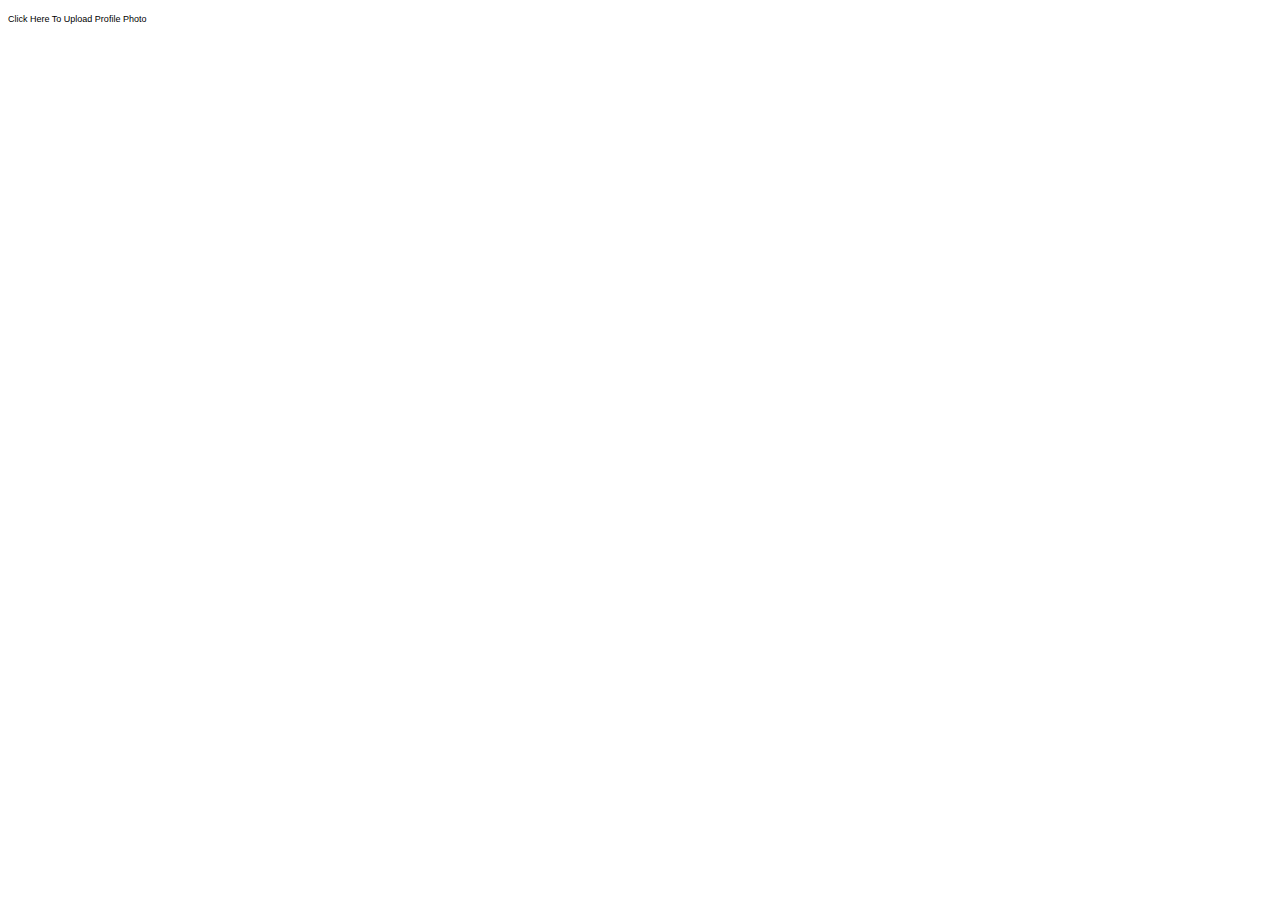
<file: ssPrac/index.html>
<!DOCTYPE html>
<html lang="en">
	<head>
		<script type="text/javascript" src="Ajaxfileupload-jquery-1.3.2.js" ></script>
		<script type="text/javascript" src="ajaxupload.3.5.js" ></script>
		<title> FILE</title>
		<script type="text/javascript" >
			$(function(){
				var btnUpload=$('#me');
				var mestatus=$('#mestatus');
				var files=$('#files');
				new AjaxUpload(btnUpload, {
					action: 'uploadPhoto.php',
					name: 'uploadfile',
					onSubmit: function(file, ext){
						 if (! (ext && /^(jpg|png|jpeg|gif)$/.test(ext))){ 
		                    // extension is not allowed 
							mestatus.text('Only JPG, PNG or GIF files are allowed');
							return false;
						}
						mestatus.html('<img src="ajax-loader.gif" height="16" width="16">');
					},
					onComplete: function(file, response){
						//On completion clear the status
						mestatus.text('Photo Uploaded Sucessfully!');
						//On completion clear the status
						files.html('');
						//Add uploaded file to list
						if(response==="success"){
							$('<li></li>').appendTo('#files').html('<img src="images/webinfopedia_'+file+'" alt="" height="120" width="130" /><br />').addClass('success');
						} else{
							$('<li></li>').appendTo('#files').text(file).addClass('error');
						}
					}
				});
				
			});
		</script>
		
	</head>
	<body>
		<div id="me" class="styleall" style=" cursor:pointer;"><span style=" cursor:pointer; font-family:Verdana, Geneva, sans-serif; font-size:9px;"><span style=" cursor:pointer;">Click Here To Upload Profile Photo</span></span></div><span id="mestatus" ></span>
	</body>
</html>
</file>
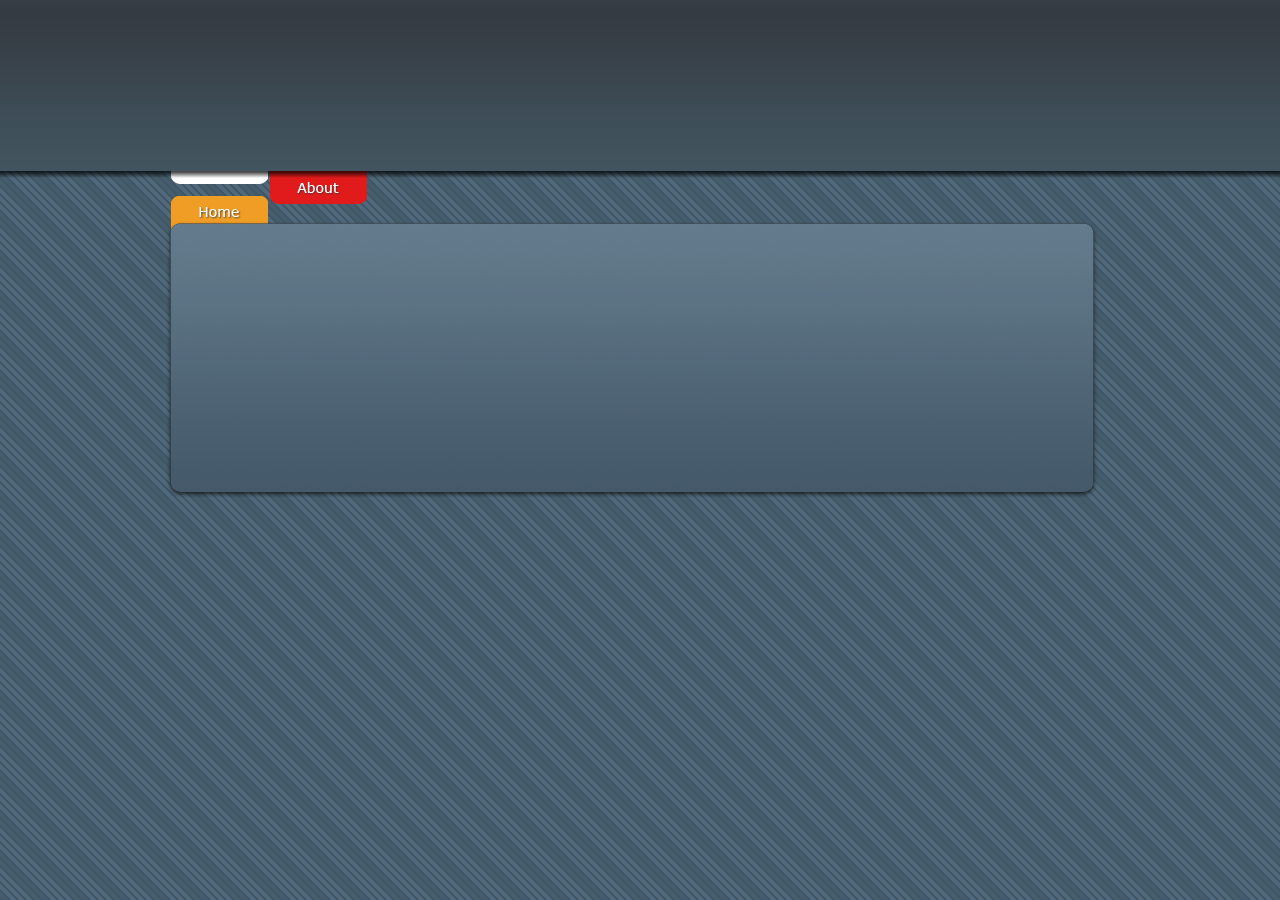
<file: corp/prac/index.html>
<!DOCTYPE html PUBLIC "-//W3C//DTD XHTML 1.0 Strict//EN" "http://www.w3.org/TR/xhtml1/DTD/xhtml1-strict.dtd">
<html xmlns="http://www.w3.org/1999/xhtml">
<head>
	<title>slick animated menu</title>
  
	<link rel="stylesheet" href="css/main.css" type="text/css" />
	
	<script type="text/javascript" src="js/jquery.js" ></script>
	<script type="text/javascript" src="js/jquery-bp.js" ></script>
	<script type="text/javascript" src="js/navigation.js" ></script>
</head>
<body>
	<div id="header"></div>
	<div id="navigation" class="container">
		<div id="home" class="pri-nav active"><div><a href="#">Jobs</a></div></div>
		<div id="about" class="pri-nav"><div><a href="#">Products</a></div></div>
	</div>
	<div class="container">
		<div class="content">
			<div id="content-title"></div>
			<!-- the rest of the content-->
		</div>
	</div>
</body>
</file>
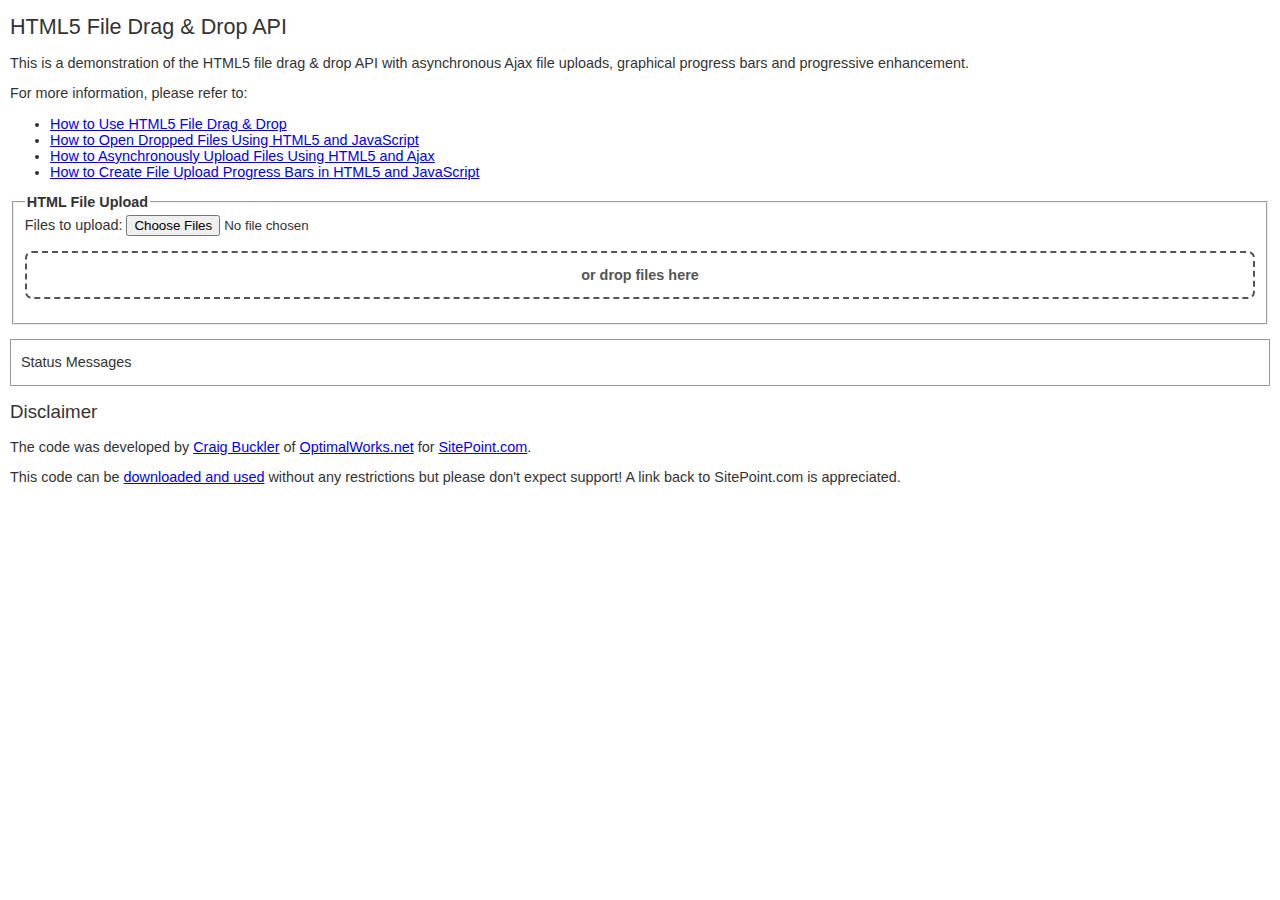
<file: ssPrac/filedrag3/index.html>
<!DOCTYPE html>
<html lang="en">
<head>
<meta charset="UTF-8" />
<title>HTML5 File Drag &amp; Drop API</title>
<link rel="stylesheet" type="text/css" media="all" href="styles.css" />
</head>
<body>

<h1>HTML5 File Drag &amp; Drop API</h1>

<p>This is a demonstration of the HTML5 file drag &amp; drop API with asynchronous Ajax file uploads, graphical progress bars and progressive enhancement.</p>

<p>For more information, please refer to:</p>
<ul>
<li><a href="http://www.sitepoint.com/html5-file-drag-and-drop/">How to Use HTML5 File Drag &amp Drop</a></li>
<li><a href="http://www.sitepoint.com/html5-javascript-open-dropped-files">How to Open Dropped Files Using HTML5 and JavaScript</a></li>
<li><a href="http://www.sitepoint.com/html5-ajax-file-upload">How to Asynchronously Upload Files Using HTML5 and Ajax</a></li>
<li><a href="http://www.sitepoint.com/html5-javascript-file-upload-progress-bar">How to Create File Upload Progress Bars in HTML5 and JavaScript</a></li>
</ul>


<form id="upload" action="upload.php" method="POST" enctype="multipart/form-data">

<fieldset>
<legend>HTML File Upload</legend>

<input type="hidden" id="MAX_FILE_SIZE" name="MAX_FILE_SIZE" value="300000" />

<div>
	<label for="fileselect">Files to upload:</label>
	<input type="file" id="fileselect" name="fileselect[]" multiple="multiple" />
	<div id="filedrag">or drop files here</div>
</div>

<div id="submitbutton">
	<button type="submit">Upload Files</button>
</div>

</fieldset>

</form>

<div id="progress"></div>

<div id="messages">
<p>Status Messages</p>
</div>


<h2>Disclaimer</h2>
<p>The code was developed by <a href="http://twitter.com/craigbuckler">Craig Buckler</a> of <a href="http://optimalworks.net/">OptimalWorks.net</a> for <a href="http://sitepoint.com/">SitePoint.com</a>.</p>

<p>This code can be <a href="http://blogs.sitepointstatic.com/examples/tech/filedrag/3/filedrag3.zip">downloaded and used</a> without any restrictions but please don't expect support! A link back to SitePoint.com is appreciated.</p>

<script src="filedrag.js"></script>
</body>
</html>
</file>
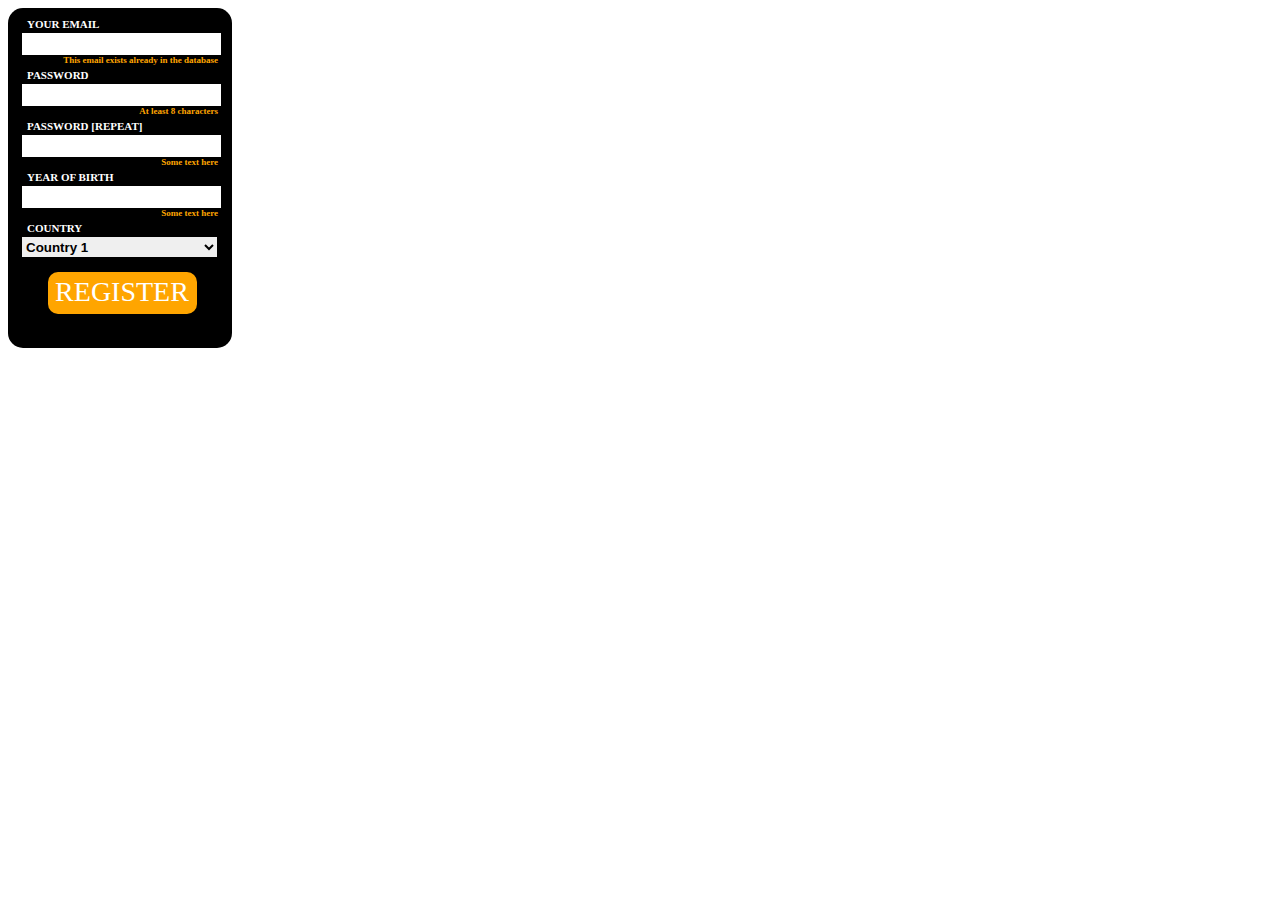
<file: corp/sample.html>
<!DOCTYPE html>
<html lang="en">
	<head>
		<title>FORM</title>
	</head>
	<style>
 
	.registration form{
	 width:220px;
	 height:330px;
	 background-color: black;
	 padding: 10px 0px 0px 4px;
	 -moz-border-radius: 15px;
	 -webkit-border-radius: 15px;
	 color: white;
	 text-transform: uppercase;
	 font-size: 11px;
	 font-weight: bold;
	 font-family: "Century Gothic";
	}
	 
	.registration input, .registration select{
	 width: 195px;
	 height: 20px;
	 margin: 3px 0px 0px 10px;
	 border: 0px;
	 font-weight: bold;
	}
	 
	.registration input:focus{
	 background-color: orange;
	}
	 
	.registration form label{
	 margin: 5px 0px 0px 15px;
	}
	 
	a{
	 outline:none;
	}
	 
	.register_button{
	 width: 149px;
	 height: 42px;
	 background-color: orange;
	 -moz-border-radius: 10px;
	 -webkit-border-radius: 10px;
	 margin: 15px auto 0px auto;
	 text-align: center;
	 cursor: pointer;
	 clear: both;
	}
	 
	.register_button span{
	 font-weight: normal;
	 font-size: 28px;
	 font-family: "Impact";
	 line-height: 40px;
	}
	.register_button span a{
	 text-decoration: none;
	 color: white;
	}
	.register_button span a:hover{
	 color: black;
	}
	 
	span.error{
	 margin-right: 20px;
	 font-size: 9px;
	 color: orange;
	 height: 10px;
	}
	 
	p.error{
	 margin:0px 14px 0px 10px;
	 font-size:9px;
	 color:orange;
	 height:6px;
	 padding: 0px 0px 8px 0px;
	 text-align:right;
	 text-transform:none;
	}
	 
	</style>
	<body>
		<div class="registration">
			 <form>
			 <label>Your email</label>
			 <input type="text" />
			 <p class="error"><span>This email exists already in the database</span></p>
			 
			 <label>Password</label>
			 <input type="text" />
			 <p class="error"><span>At least 8 characters</span></p>
			 
			 <label>Password [repeat]</label>
			 <input type="text" />
			 <p class="error"><span>Some text here</span></p>
			 
			 <label>Year of Birth</label>
			 <input type="text" />
			 <p class="error"><span>Some text here</span></p>
			 
			 <label>Country</label>
			 <select name="country">
			 <option>Country 1</option>
			 <option>Country 2</option>
			 </select>  
			 
			 <div class="register_button"><span><a href="#">REGISTER</a></span></div>
			 
			 </form>
		</div>
	</body>
</html>
</file>
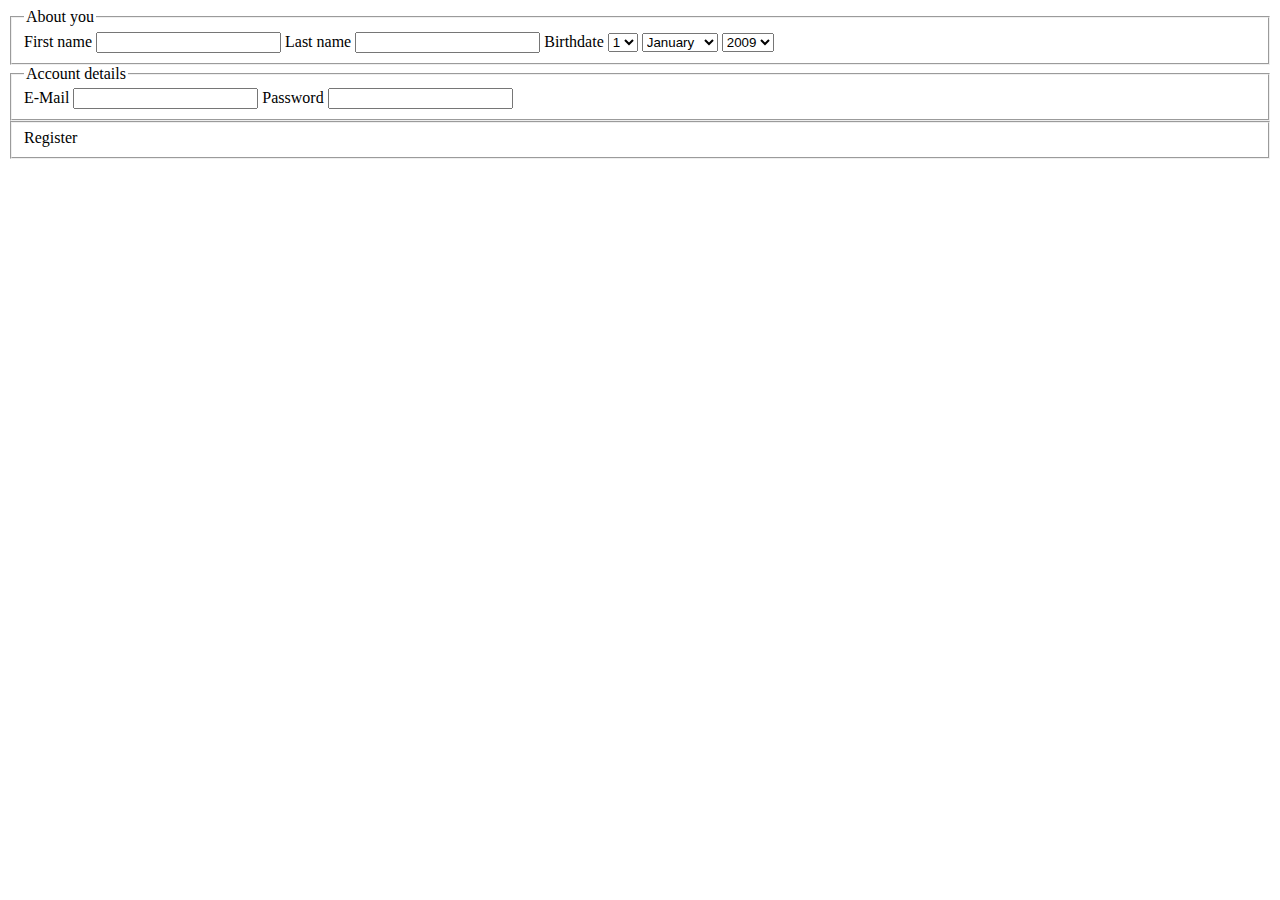
<file: corp/jobs/sample2.html>
<!DOCTYPE html>
<html lang="en">
	<head>
		<title>FORM</title>
	
	<style type="text/css">
		form.registration{
		 width:600px;
		 float:left;
		 color:#818181;
		 background: #f1f1f1;
		 border: 2px solid #ccc;
		 padding:10px;
		 font-family: Georgia;
		 font-size: 14px;
		 -moz-box-shadow: 0 1px 3px rgba(0,0,0,0.5);
		 -webkit-box-shadow: 0 1px 3px rgba(0,0,0,0.5);
		 -moz-border-radius: 15px;
		 -webkit-border-radius: 15px;
		}
		form.registration fieldset{
		  border-top:1px solid #ccc;
		  border-left:0;
		  border-bottom:0;
		  border-right:0;
		  padding:6px;
		  margin:0px 30px 0px 0px;
		}
		form.registration legend{
		  text-align:left;
		  color:#ccc;
		  font-size:18px;
		  padding:0px 4px 0px 4px;
		  margin-left:20px;
		}
		form.registration label{
		  font-size: 32px;
		  width:200px;
		  float: left;
		  text-align: right;
		  color:#999;
		  clear:left;
		  margin:4px 4px 0px 0px;
		  padding:0px;
		}
		form.registration input{
		  font-family: Georgia;
		  font-size: 28px;
		  float:left;
		  width:300px;
		  border:1px solid #cccccc;
		  margin:2px 0px 2px 2px;
		  color:#00abdf;
		  height:32px;
		  padding:3px;
		  -moz-box-shadow: 0 1px 3px rgba(0,0,0,0.5);
		  -webkit-box-shadow: 0 1px 3px rgba(0,0,0,0.5);
		  -webkit-border-radius: 5px;
		  -moz-border-radius: 5px;
		}
		form.registration input:focus, form.registration select:focus{
		  background-color:#E0E6FF;
		}
		form.registration select{
		  font-family: Georgia;
		  font-size: 28px;
		  float:left;
		  border:1px solid #cccccc;
		  margin:2px 0px 2px 2px;
		  color:#00abdf;
		  height:40px;
		  -moz-box-shadow: 0 1px 3px rgba(0,0,0,0.5);
		  -webkit-box-shadow: 0 1px 3px rgba(0,0,0,0.5);
		  -webkit-border-radius: 5px;
		  -moz-border-radius: 5px;
		}
		.button, .button:visited{
		  float:right;
		  text-shadow: 0 -1px 1px rgba(0,0,0,0.25);
		  border-bottom: 1px solid rgba(0,0,0,0.25);
		  cursor: pointer;
		  padding: 5px 10px 5px 5px;
		  color: #fff;
		  text-decoration: none;
		  font-size: 32px;
		  padding: 10px 15px;
		  background-color: #00abdf;
		  display: inline-block;
		  -moz-border-radius: 10px;
		 -webkit-border-radius: 10px;
		 -moz-box-shadow: 0 1px 3px rgba(0,0,0,0.5);
		 -webkit-box-shadow: 0 1px 3px rgba(0,0,0,0.5);
		}
		.button:hover{
		  background-color: #777;
		}
	</style>
	</head>
	<body>
		 <form>
		 <fieldset>
		 <legend>About you</legend>
		 <label>First name</label>
		 <input type="text" maxlength="100" value=""/>           
		 <label>Last name</label>
		 <input type="text" maxlength="100" value=""/>                                  
		 <label>Birthdate</label>
		 <select>
		 <option value="1">1</option>
		 <option value="2">2</option>                             
		 </select>
		 <select>                               
		 <option value="1">January</option>
		 <option value="2">February</option>
		 </select>
		 <select>                           
		 <option value="2009">2009</option>
		 <option value="2008">2008</option>              
		 </select>          
		 </fieldset>
		 <fieldset>
		 <legend>Account details</legend>
		 <label>E-Mail</label>
		 <input type="text" maxlength="120" value=""/>
		 <label>Password</label>
		 <input type="password" maxlength="20"/>                                          
		 </fieldset>
		 <fieldset>   
		 <a>Register</a>  
		 </fieldset>   
		</form>
	</body>
</html>
</file>
<file: corp/prac/css/main.css>
body {
	background: url(../img/body-bkg.png) repeat scroll;
	margin: 0;
	padding: 0;
}

.container{
	margin: 0pt auto;
	width:950px;
}

#header{
	background: url(../img/hdr-bkg.png) repeat-x scroll;
	height:181px;
	position:absolute;
	z-index :100;
	top: 0px;
	left:0px;
	width:100%;
}

#navigation{
	height:60px;
}

#home, #home div, 
#about, #about div, 
#services , #services div, 
#solutions, #solutions div, 
#contact,  #contact div {
	height:80px;
	position:absolute;
	width:97px;
	float:left;
}

#home, #about, #services, #solutions, #contact{
	background-image: url(../img/nav.png);
	background-attachment: scroll;
	background-repeat: no-repeat;
	top:171px;
}

#home{
	background-position: 0px -25px;
	margin-left:6px;
}

#about{
	background-position: -98px -25px;
	margin-left:105px;
}

#services{
	background-position: -196px -25px;
	margin-left:204px;
}

#solutions{
	background-position: -294px -25px;
	margin-left:303px;
}

#contact{
	background-position: -392px -25px;
	margin-left:402px;
}

#home div, #about div, #services div, #solutions div, #contact div {
	background-image: url(../img/white.png);
	background-attachment: scroll;
	background-repeat: no-repeat;
	background-position: 0px -60px;	
}	

.pri-nav a{
	display:block;
	text-decoration:none;
	text-indent:-30000px;
}

.content{
	margin-top:160px;
}

#content-title{
	background: url(../img/content-title.png) no-repeat scroll;
	height:323px;
	position:absolute;
	width:100%;
}
</file>
<file: ssPrac/filedrag3/styles.css>
/*
Styles for HTML5 File Drag & Drop demonstration
Featured on SitePoint.com
Developed by Craig Buckler (@craigbuckler) of OptimalWorks.net
*/
body
{
	font-family: "Segoe UI", Tahoma, Helvetica, freesans, sans-serif;
	font-size: 90%;
	margin: 10px;
	color: #333;
	background-color: #fff;
}

h1, h2
{
	font-size: 1.5em;
	font-weight: normal;
}

h2
{
	font-size: 1.3em;
}

legend
{
	font-weight: bold;
	color: #333;
}

#filedrag
{
	display: none;
	font-weight: bold;
	text-align: center;
	padding: 1em 0;
	margin: 1em 0;
	color: #555;
	border: 2px dashed #555;
	border-radius: 7px;
	cursor: default;
}

#filedrag.hover
{
	color: #f00;
	border-color: #f00;
	border-style: solid;
	box-shadow: inset 0 3px 4px #888;
}

img
{
	max-width: 100%;
}

pre
{
	width: 95%;
	height: 8em;
	font-family: monospace;
	font-size: 0.9em;
	padding: 1px 2px;
	margin: 0 0 1em auto;
	border: 1px inset #666;
	background-color: #eee;
	overflow: auto;
}

#messages
{
	padding: 0 10px;
	margin: 1em 0;
	border: 1px solid #999;
}

#progress p
{
	display: block;
	width: 240px;
	padding: 2px 5px;
	margin: 2px 0;
	border: 1px inset #446;
	border-radius: 5px;
	background: #eee url("progress.png") 100% 0 repeat-y;
}

#progress p.success
{
	background: #0c0 none 0 0 no-repeat;
}

#progress p.failed
{
	background: #c00 none 0 0 no-repeat;
}
</file>
